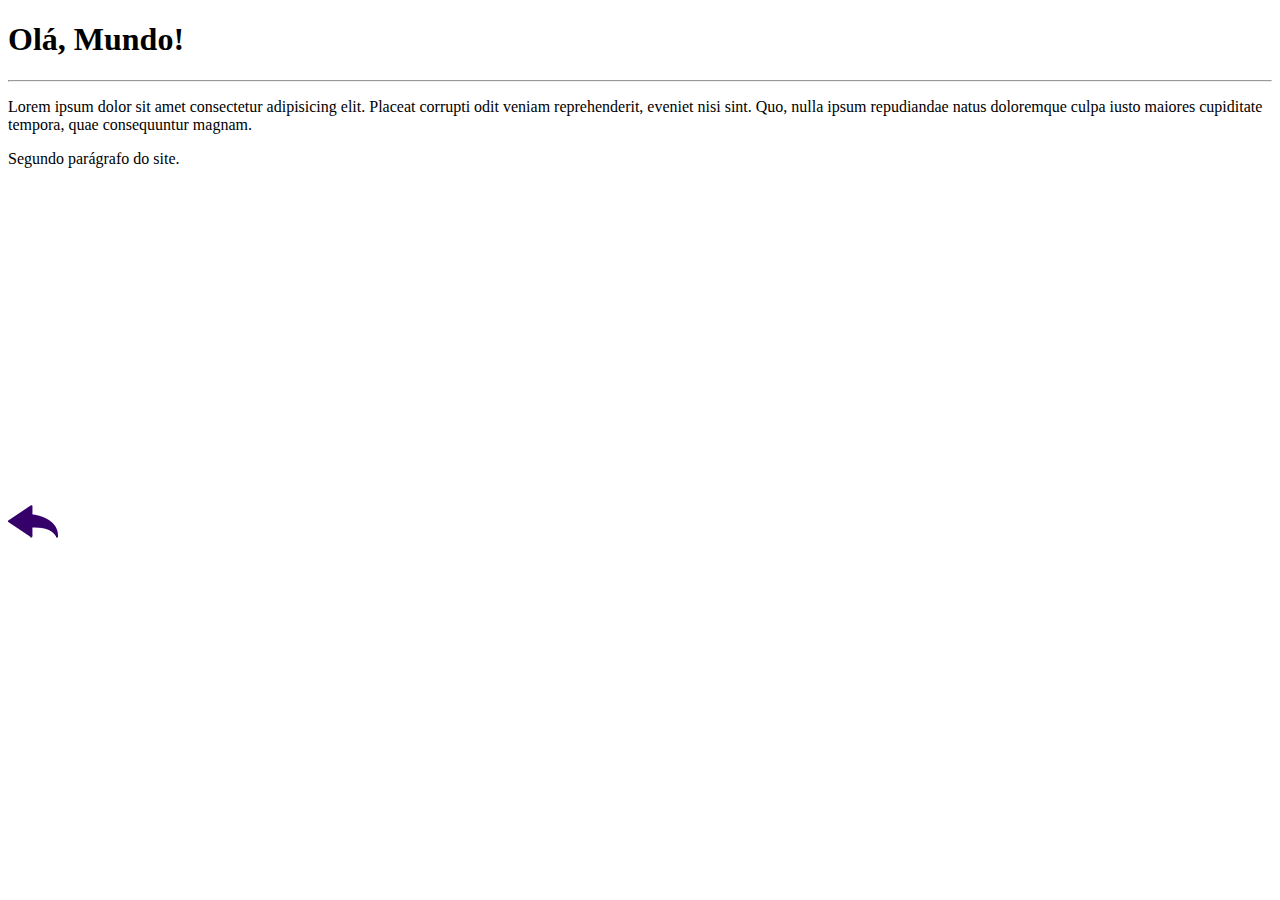
<file: index.html>
<!DOCTYPE html>
<html lang="en">
<head>
    <meta charset="UTF-8">
    <meta http-equiv="X-UA-Compatible" content="IE=edge">
    <meta name="viewport" content="width=device-width, initial-scale=1.0">
    <title>Document</title>
</head>
<body>
    <h1>Olá, Mundo!</h1>
    <hr>
    <p>Lorem ipsum dolor sit amet consectetur adipisicing elit. Placeat corrupti odit veniam reprehenderit, eveniet nisi sint. Quo, nulla ipsum repudiandae natus doloremque culpa iusto maiores cupiditate tempora, quae consequuntur magnam.</p>
    <p>Segundo parágrafo do site.</p>
    <iframe width="560" height="315" src="https://www.youtube.com/embed/PDCyO0ojL_4" title="YouTube video player" frameborder="0" allow="accelerometer; autoplay; clipboard-write; encrypted-media; gyroscope; picture-in-picture" allowfullscreen></iframe>

    <li>
        <a href="Projeto_Curso_Git_GitHub.html"><img src="imagens/btn-back.png" alt="Voltar"></a>
    </li>
    
</body>
</html>
</file>
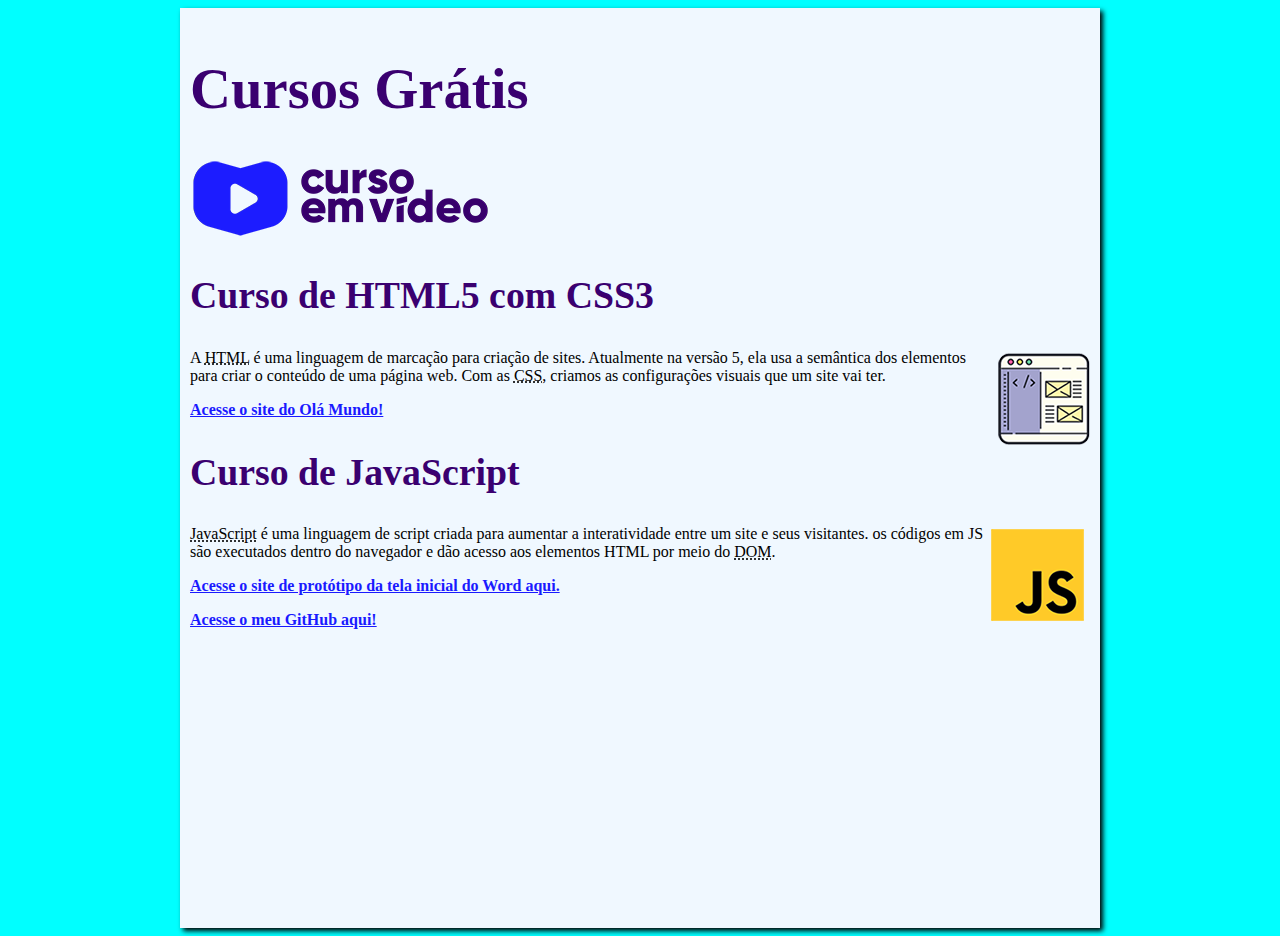
<file: Projeto_Curso_Git_GitHub.html>
<!DOCTYPE html>
<html lang="en">
<head>
    <meta charset="UTF-8">
    <meta http-equiv="X-UA-Compatible" content="IE=edge">
    <meta name="viewport" content="width=device-width, initial-scale=1.0">
    <link rel="stylesheet" href="stilos\style.css">
    <title>Cursos em vídeo</title>
</head>
<body>
    <main>
        <header>
            <h1>Cursos Grátis</h1>
            <img src="imagens/curso-em-video-cor.png" alt="Curso em vídeo">
        </header>

        <article>
            <h2>Curso de HTML5 com CSS3</h2>
            <img class="lado" src="imagens/curso-html-css.png" alt="Curso HTML5 e CSS3">
            <p>A <abbr title="Hypertext Markup Language">HTML</abbr> é uma linguagem de marcação para criação de sites. Atualmente na versão 5, ela usa a semântica dos elementos para criar o conteúdo de uma página web. Com as <abbr title="Cascading Style Sheets">CSS</abbr>, criamos as configurações visuais que um site vai ter.</p>
            <p><a href="file:///C:/Users/Wilham%20L.%20Q.%20Mendes/OneDrive/Ambiente%20de%20Trabalho/Wilham%20Mendes/Cursos/Projeto_do_em_HTML_do_Curso_Git-GuitHub/index.html">Acesse o site do Olá Mundo!</a></p>
        </article>
        <article>
            <h2>Curso de JavaScript</h2>
            <img class="lado" src="imagens/curso-javascript.png" alt="Curso JS">
            <p><abbr title="JavaScript">JavaScript</abbr> é uma linguagem de script criada para aumentar a interatividade entre um site e seus visitantes. os códigos em JS são executados dentro do navegador e dão acesso aos elementos HTML por meio do <abbr title="Document Object Model">DOM</abbr>.<p>
            <p><a href="file:///C:/Users/Wilham%20L.%20Q.%20Mendes/OneDrive/Ambiente%20de%20Trabalho/Wilham%20Mendes/Cursos/Projeto_do_em_HTML_do_Curso_Git-GuitHub/tela.html">Acesse o site de protótipo da tela inicial do Word aqui.</a></p>
            <p><a href="https://github.com/WilhamMendes">Acesse o meu GitHub aqui!</a></p>
        </article>
       
    </main>
    
</body>
</html>
</file>
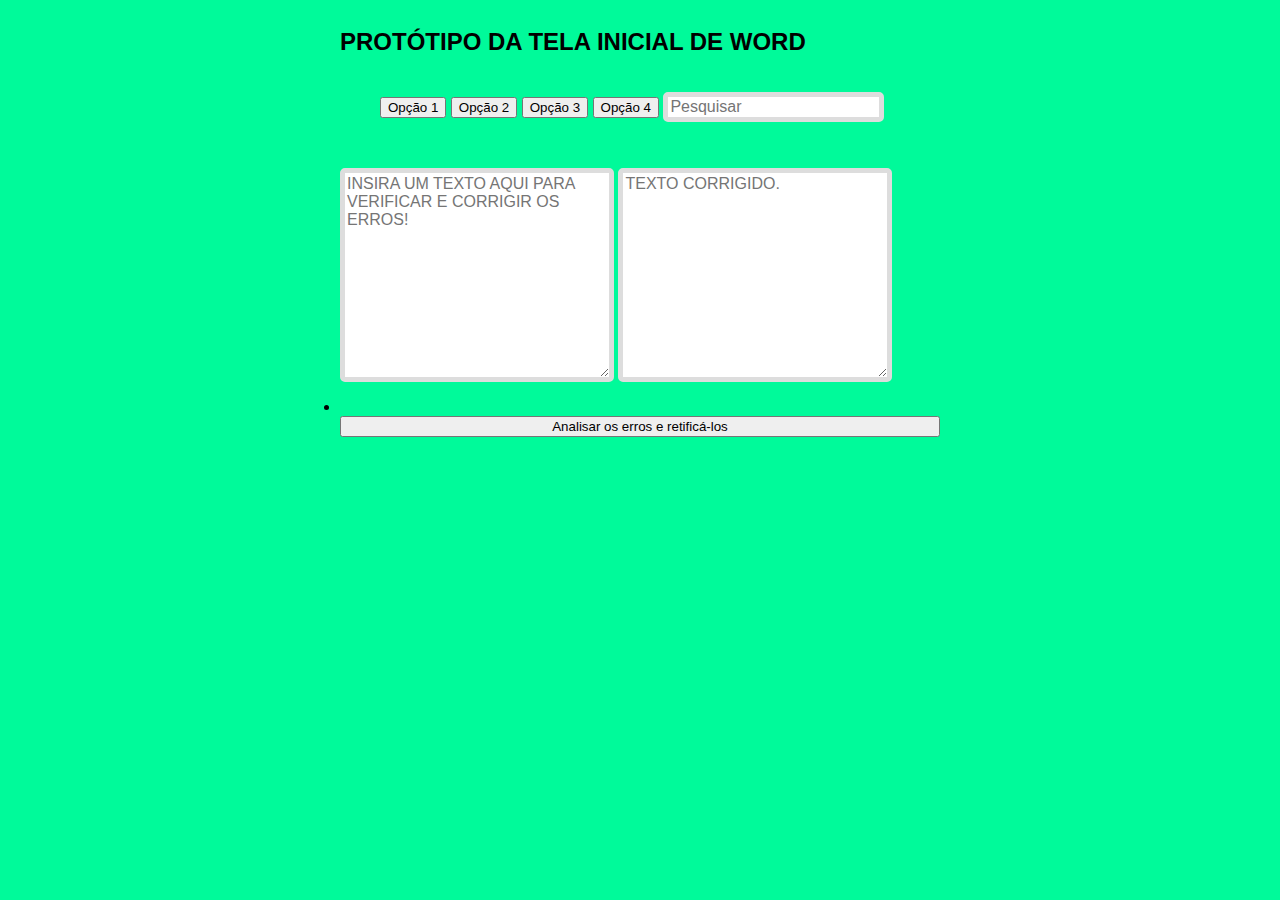
<file: tela.html>
<!DOCTYPE html>
<html lang="en">
<head>
    <meta charset="UTF-8">
    <meta http-equiv="X-UA-Compatible" content="IE=edge">
    <meta name="viewport" content="width=device-width, initial-scale=1.0">
    
    <link rel="stylesheet" href="css/main.css">


    <title>PROTÓTIPO TELA INICIAL DE WORD</title>


    <style>
        body{font-family: Arial, Helvetica, sans-serif; background-color: mediumspringgreen;}
        .content{display: flex; justify-content: center;}
        .prototipo{width: 100%; max-width: 600px;}
        .form{display: flex; flex-direction: column;}
        .field{padding: 30 px; margin-bottom: 30px; border: 5px solid  #DDD; border-radius: 5px; font-family: Arial, Helvetica, sans-serif ; font-size: 16px; }
        textarea{height: 200px; width: 260px;}
    </style>


</head>
<body>
    

    <section class="content">
        <div class="prototipo">

            <h2>PROTÓTIPO DA TELA INICIAL DE WORD</h2>

            <form class="form" method="POST" action="./prototipo_tela.php">

                <ul>
                    <li>
                        <input type="submit" value="Opção 1">
                        <input type="submit" value="Opção 2">
                        <input type="submit" value="Opção 3">
                        <input type="submit" value="Opção 4">
                        <input class="field" name="Operacao" placeholder="Pesquisar">
                    </li>
                </ul>

                             
                <li>
                    <textarea class="field" name="mesage" placeholder= "INSIRA UM TEXTO AQUI PARA VERIFICAR E CORRIGIR OS ERROS!"></textarea> 
                    <textarea class="field" name="mesage" placeholder="TEXTO CORRIGIDO."></textarea>
                </li>
                

                <input type="submit" value="Analisar os erros e retificá-los">

            </form>
        </div>  
    </section>  

</body>
</html>
</file>
<file: css/main.css>
/* Estilos Globais*/


/*
*{
    margin: 50;
    padding: 50;
    box-sizing: border-box;
}

.content{
    ul{
        list-style-type: none;
    }
        

}
*/

ul{
    list-style-type: none;
}
</file>
